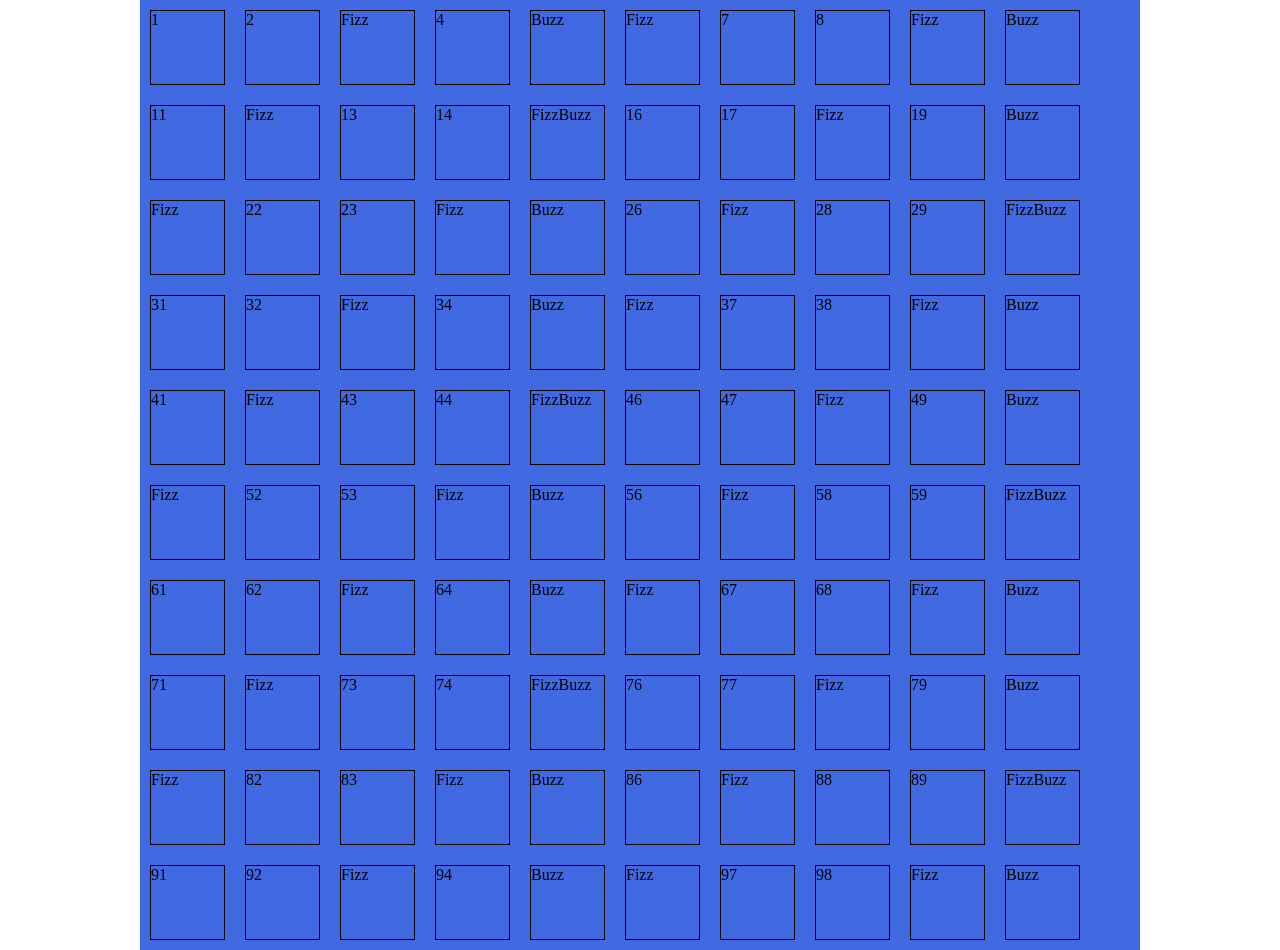
<file: bonus1/index.html>
<!DOCTYPE html>
<html lang="en">
<head>
    <meta charset="UTF-8">
    <meta http-equiv="X-UA-Compatible" content="IE=edge">
    <meta name="viewport" content="width=device-width, initial-scale=1.0">
    <title>FizzBuzz</title>
    <link rel="stylesheet" href="css/style.css" />
</head>
<body>
    
    <div id="container"></div>
    
    <script type="text/javascript" src="js/main.js"></script>
</body>
</html>
</file>
<file: bonus1/css/style.css>
*{
    margin: 0;
    padding: 0;
    box-sizing: border-box;
}

#container{
    max-width: 80%;
    width: 1000px;
    margin: auto;
    background-color: royalblue;
    display: flex;
    flex-wrap: wrap;
}

.square{
    width: 75px;
    height: 75px;
    margin: 10px;
    border: 1px solid black;
}
</file>
